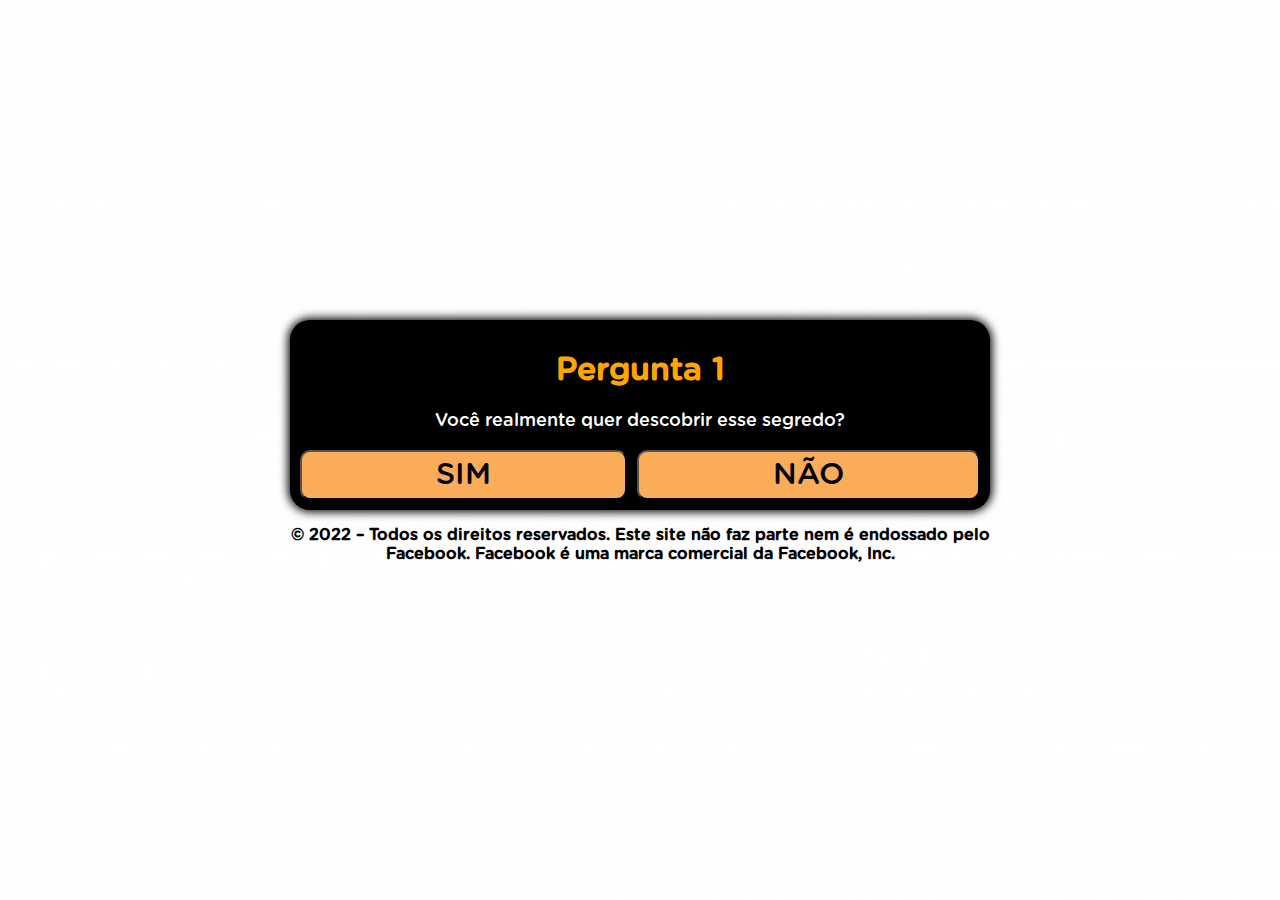
<file: quiz/index.html>
<!DOCTYPE html>
<html lang="pt-br">
<title>Protocolo Zero Barriga</title>
<head>

    <!-- Meta Pixel Code -->
    <script>
    !function(f,b,e,v,n,t,s)
    {if(f.fbq)return;n=f.fbq=function(){n.callMethod?
    n.callMethod.apply(n,arguments):n.queue.push(arguments)};
    if(!f._fbq)f._fbq=n;n.push=n;n.loaded=!0;n.version='2.0';
    n.queue=[];t=b.createElement(e);t.async=!0;
    t.src=v;s=b.getElementsByTagName(e)[0];
    s.parentNode.insertBefore(t,s)}(window, document,'script',
    'https://connect.facebook.net/en_US/fbevents.js');
    fbq('init', '5692072924190705');
    fbq('track', 'AddToCart');
    </script>
    <noscript><img height="1" width="1" style="display:none"
      src="https://www.facebook.com/tr?id=5692072924190705&ev=AddToCart&noscript=1"
    /></noscript>
    <!-- End Meta Pixel Code -->
    
<meta charset="utf-8">
<meta name="viewport" content="width=device-width, initial-scale=1, shrink-to-fit=no">
<link rel="shortcut icon" href="afirmativo.png">
<style>
    header {
      background:"headerbg2.png";
      background-repeat: no-repeat;
    }
    @font-face {
      font-family: Gotham Rounded;
      src: url("font.otf") format("opentype");
    }
    *, *::before, *::after {
      box-sizing: border-box;
      font-family: Gotham Rounded;
    }
    body {
      padding: 0;
      margin: 0;
      display: flex;
      flex-direction: column;
      justify-content: center;
      align-items: center;
      width: 100vw;
      height: 100vh;
      background: url("white.jpg");
      background-size: cover;
      background-repeat: no-repeat;
    }
    .container {
      width: 700px;
      max-width: 90%;
    }
    .black {
      background-color: black;
      padding: 10px;
      text-align: center;
      border-radius: 20px;
      box-shadow: 0 0 10px 2px black;
    }
    .answer {
      display: grid;
      grid-template-columns: repeat(2, auto);
      gap: 10px;
    }
    @media (max-width: 991px) {
      .answer {
        display: grid;
        grid-template-columns: repeat(1, auto);
        gap: 10px;
      }
    }
    .btn {
      border-radius: 10px;
      padding: 5px 10px;
      font-size: 30px;
      background-color: #FAAC58;
      outline: none;
      text-decoration: none;
      color: black;
    }
    .black h1 {
      color: orange;
    }
    .black p {
      font-size: 18px;
      color: white;
    }
    .hide {
      display: none;
    }
  </style>
</head>
<body>

<div class="container">
<div class="black">
<div id="primeira">
<div class="question">
<h1>Pergunta 1</h1>
<p>Você realmente quer descobrir esse segredo?</p>
</div>
<div class="answer">
<button class="btn" onclick="segunda()">SIM</button>
<button class="btn" onclick="segunda()">NÃO</button>
</div>
</div>
<div id="segunda" class="hide">
<div class="question">
<h1>Pergunta 2</h1>
<p>Você promete não revelar para ninguém?</p>
</div>
<div class="answer">
<button class="btn" onclick="terceira()">SIM</button>
<button class="btn" onclick="terceira()">NÃO</button>
</div>
</div>
<div id="terceira" class="hide">
<div class="question">
<h1>Pergunta 3</h1>
<p>O vídeo a seguir tem um limite para pouquíssimas pessoas verem ao mesmo tempo... Você pretende ver até o fim?</p>
</div>
<div class="answer">
<button class="btn" onclick="redirect()">SIM</button>
<button class="btn" onclick="redirect()">NÃO</button>
</div>
</div>
</div>
<p style="text-align: center; font-weight: bold;">© 2022 – Todos os direitos reservados. Este site não faz parte nem é endossado pelo Facebook. Facebook é uma marca comercial da Facebook, Inc.</p>
</div>
<script>
    function segunda() {
      document.getElementById("primeira").classList.add("hide")
      document.getElementById("segunda").classList.remove("hide")
    }
    function terceira() {
      document.getElementById("segunda").classList.add("hide")
      document.getElementById("terceira").classList.remove("hide")
    }
    function redirect() {
      location.href = "https://protocolozerobarrigaofc.website"
    }
  </script>
</body>
</html>
</file>
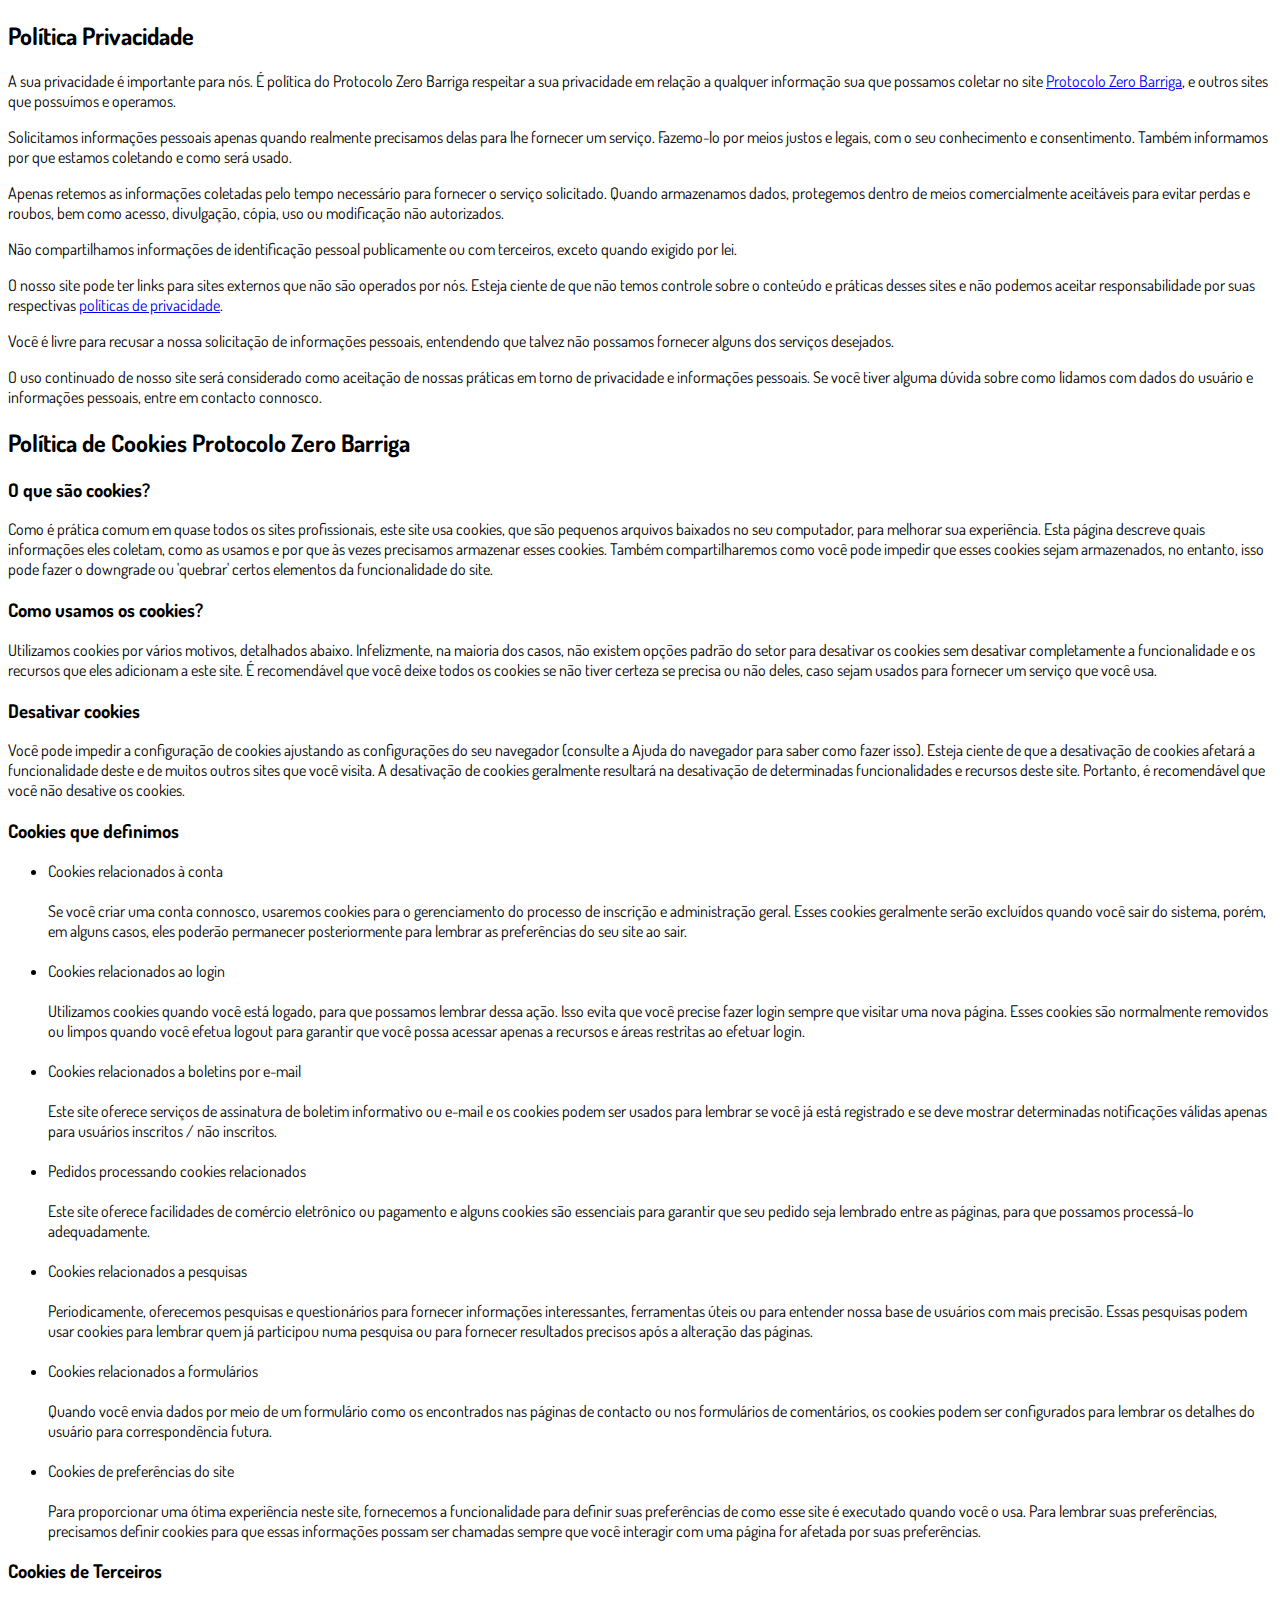
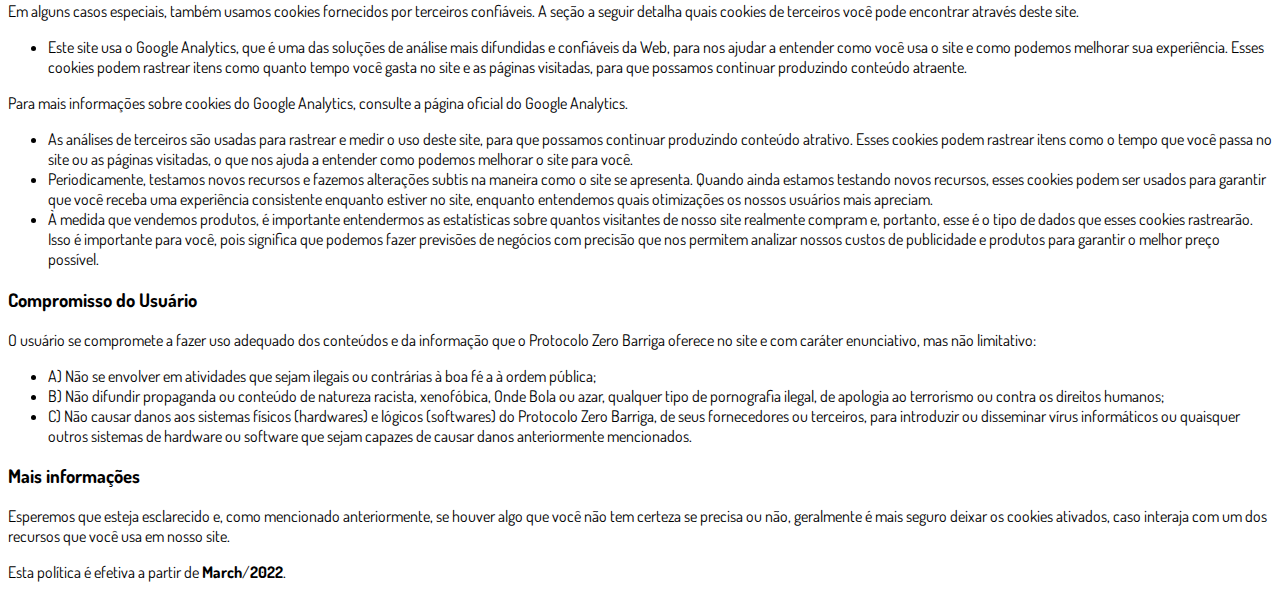
<file: privacidade.html>
<!DOCTYPE html>
<html lang="pt-br">
  <head>
    <meta charset="utf-8">
    <meta name="viewport" content="width=device-width, initial-scale=1, shrink-to-fit=no">

    <link rel="stylesheet" href="https://stackpath.bootstrapcdn.com/bootstrap/4.1.3/css/bootstrap.min.css" integrity="sha384-MCw98/SFnGE8fJT3GXwEOngsV7Zt27NXFoaoApmYm81iuXoPkFOJwJ8ERdknLPMO" crossorigin="anonymous">

    <link rel="preconnect" href="https://fonts.googleapis.com">
    <link rel="preconnect" href="https://fonts.gstatic.com" crossorigin>
    <link href="https://fonts.googleapis.com/css2?family=Dosis:wght@200;300;400;500;600;700;800&display=swap" rel="stylesheet">
    
    <!-- Ícone da Página -->
    <link rel="shortcut icon" type="image/jpg" href="./assets/img/favicon.png">

    <!-- Título da Página -->
    <title>Política de Privacidade | Protocolo Zero Barriga</title>
    
    <style type="text/css">
      body {
        font-family: 'Dosis', sans-serif;
      }
    </style>

  </head>
  <body>
    
    <div class="container py-5">
      <div class="row justify-content-center">
        <div class="col-lg-8">
          <h2>Política Privacidade</h2>                    <p>A sua privacidade é importante para nós. É política do Protocolo Zero Barriga respeitar a sua privacidade em relação a qualquer informação sua que possamos coletar no site <a href="#">Protocolo Zero Barriga</a>, e outros sites que possuímos e operamos.</p>                    <p>Solicitamos informações pessoais apenas quando realmente precisamos delas para lhe fornecer um serviço. Fazemo-lo por meios justos e legais, com o seu conhecimento e consentimento. Também informamos por que estamos coletando e como será usado.                    </p>                    <p>Apenas retemos as informações coletadas pelo tempo necessário para fornecer o serviço solicitado. Quando armazenamos dados, protegemos dentro de meios comercialmente aceitáveis ​​para evitar perdas e roubos, bem como acesso, divulgação, cópia, uso ou                        modificação não autorizados.</p>                    <p>Não compartilhamos informações de identificação pessoal publicamente ou com terceiros, exceto quando exigido por lei.</p>                    <p>O nosso site pode ter links para sites externos que não são operados por nós. Esteja ciente de que não temos controle sobre o conteúdo e práticas desses sites e não podemos aceitar responsabilidade por suas respectivas <a href='https://politicaprivacidade.com' target='_BLANK'>políticas de privacidade</a>.                    </p>                    <p>Você é livre para recusar a nossa solicitação de informações pessoais, entendendo que talvez não possamos fornecer alguns dos serviços desejados.</p>                    <p>O uso continuado de nosso site será considerado como aceitação de nossas práticas em torno de privacidade e informações pessoais. Se você tiver alguma dúvida sobre como lidamos com dados do usuário e informações pessoais, entre em contacto connosco.</p>                    <h2>Política de Cookies Protocolo Zero Barriga</h2>                    <h3>O que são cookies?</h3>                    <p>Como é prática comum em quase todos os sites profissionais, este site usa cookies, que são pequenos arquivos baixados no seu computador, para melhorar sua experiência. Esta página descreve quais informações eles coletam, como as usamos e por que às vezes                        precisamos armazenar esses cookies. Também compartilharemos como você pode impedir que esses cookies sejam armazenados, no entanto, isso pode fazer o downgrade ou 'quebrar' certos elementos da funcionalidade do site.</p>                    <h3>Como usamos os cookies?</h3>                    <p>Utilizamos cookies por vários motivos, detalhados abaixo. Infelizmente, na maioria dos casos, não existem opções padrão do setor para desativar os cookies sem desativar completamente a funcionalidade e os recursos que eles adicionam a este site. É recomendável                        que você deixe todos os cookies se não tiver certeza se precisa ou não deles, caso sejam usados ​​para fornecer um serviço que você usa.</p>                    <h3>Desativar cookies</h3>                    <p>Você pode impedir a configuração de cookies ajustando as configurações do seu navegador (consulte a Ajuda do navegador para saber como fazer isso). Esteja ciente de que a desativação de cookies afetará a funcionalidade deste e de muitos outros sites que                        você visita. A desativação de cookies geralmente resultará na desativação de determinadas funcionalidades e recursos deste site. Portanto, é recomendável que você não desative os cookies.</p>                    <h3>Cookies que definimos</h3>                    <ul>                        <li>                            Cookies relacionados à conta<br><br> Se você criar uma conta connosco, usaremos cookies para o gerenciamento do processo de inscrição e administração geral. Esses cookies geralmente serão excluídos quando você sair do sistema, porém, em alguns                            casos, eles poderão permanecer posteriormente para lembrar as preferências do seu site ao sair.<br><br>                        </li>                        <li>                            Cookies relacionados ao login<br><br> Utilizamos cookies quando você está logado, para que possamos lembrar dessa ação. Isso evita que você precise fazer login sempre que visitar uma nova página. Esses cookies são normalmente removidos ou limpos                            quando você efetua logout para garantir que você possa acessar apenas a recursos e áreas restritas ao efetuar login.<br><br>                        </li>                        <li>                            Cookies relacionados a boletins por e-mail<br><br> Este site oferece serviços de assinatura de boletim informativo ou e-mail e os cookies podem ser usados ​​para lembrar se você já está registrado e se deve mostrar determinadas notificações                            válidas apenas para usuários inscritos / não inscritos.<br><br>                        </li>                        <li>                            Pedidos processando cookies relacionados<br><br> Este site oferece facilidades de comércio eletrônico ou pagamento e alguns cookies são essenciais para garantir que seu pedido seja lembrado entre as páginas, para que possamos processá-lo adequadamente.<br><br>                        </li>                        <li>                            Cookies relacionados a pesquisas<br><br> Periodicamente, oferecemos pesquisas e questionários para fornecer informações interessantes, ferramentas úteis ou para entender nossa base de usuários com mais precisão. Essas pesquisas podem usar cookies                            para lembrar quem já participou numa pesquisa ou para fornecer resultados precisos após a alteração das páginas.<br><br>                        </li>                        <li>                            Cookies relacionados a formulários<br><br> Quando você envia dados por meio de um formulário como os encontrados nas páginas de contacto ou nos formulários de comentários, os cookies podem ser configurados para lembrar os detalhes do usuário                            para correspondência futura.<br><br>                        </li>                        <li>                            Cookies de preferências do site<br><br> Para proporcionar uma ótima experiência neste site, fornecemos a funcionalidade para definir suas preferências de como esse site é executado quando você o usa. Para lembrar suas preferências, precisamos                            definir cookies para que essas informações possam ser chamadas sempre que você interagir com uma página for afetada por suas preferências.<br>                        </li>                    </ul>                    <h3>Cookies de Terceiros</h3>                    <p>Em alguns casos especiais, também usamos cookies fornecidos por terceiros confiáveis. A seção a seguir detalha quais cookies de terceiros você pode encontrar através deste site.</p>                    <ul>                        <li>                            Este site usa o Google Analytics, que é uma das soluções de análise mais difundidas e confiáveis ​​da Web, para nos ajudar a entender como você usa o site e como podemos melhorar sua experiência. Esses cookies podem rastrear itens como quanto tempo                            você gasta no site e as páginas visitadas, para que possamos continuar produzindo conteúdo atraente.                        </li>                    </ul>                    <p>Para mais informações sobre cookies do Google Analytics, consulte a página oficial do Google Analytics.</p>                    <ul>                        <li>                            As análises de terceiros são usadas para rastrear e medir o uso deste site, para que possamos continuar produzindo conteúdo atrativo. Esses cookies podem rastrear itens como o tempo que você passa no site ou as páginas visitadas, o que nos ajuda a entender                            como podemos melhorar o site para você.</li>                        <li>                            Periodicamente, testamos novos recursos e fazemos alterações subtis na maneira como o site se apresenta. Quando ainda estamos testando novos recursos, esses cookies podem ser usados ​​para garantir que você receba uma experiência consistente enquanto                            estiver no site, enquanto entendemos quais otimizações os nossos usuários mais apreciam.</li>                        <li>                            À medida que vendemos produtos, é importante entendermos as estatísticas sobre quantos visitantes de nosso site realmente compram e, portanto, esse é o tipo de dados que esses cookies rastrearão. Isso é importante para você, pois significa que podemos                            fazer previsões de negócios com precisão que nos permitem analizar nossos custos de publicidade e produtos para garantir o melhor preço possível.</li>                                            </ul>                    <h3>Compromisso do Usuário</h3>                                <p>O usuário se compromete a fazer uso adequado dos conteúdos e da informação que o Protocolo Zero Barriga oferece no site e com caráter enunciativo, mas não limitativo:</p>                                        <ul>                        <li>A) Não se envolver em atividades que sejam ilegais ou contrárias à boa fé a à ordem pública;</li>                        <li>B) Não difundir propaganda ou conteúdo de natureza racista, xenofóbica, <a style='color: inherit !important; text-decoration:none !important;' href='https://ondeapostar.pt/onde-da-a-bola/'>Onde Bola</a> ou azar, qualquer tipo de pornografia ilegal, de apologia ao terrorismo ou contra os direitos humanos;</li>                        <li>C) Não causar danos aos sistemas físicos (hardwares) e lógicos (softwares) do Protocolo Zero Barriga, de seus fornecedores ou terceiros, para introduzir ou disseminar vírus informáticos ou quaisquer outros sistemas de hardware ou software que sejam capazes de causar danos anteriormente mencionados.</li>                    </ul>                                        <h3>Mais informações</h3>                    <p>Esperemos que esteja esclarecido e, como mencionado anteriormente, se houver algo que você não tem certeza se precisa ou não, geralmente é mais seguro deixar os cookies ativados, caso interaja com um dos recursos que você usa em nosso site.</p>                    <p>Esta política é efetiva a partir de <strong>March</strong>/<strong>2022</strong>.</p>
        </div>
      </div>
    </div>

    <script src="https://code.jquery.com/jquery-3.3.1.slim.min.js" integrity="sha384-q8i/X+965DzO0rT7abK41JStQIAqVgRVzpbzo5smXKp4YfRvH+8abtTE1Pi6jizo" crossorigin="anonymous"></script>
    <script src="https://cdnjs.cloudflare.com/ajax/libs/popper.js/1.14.3/umd/popper.min.js" integrity="sha384-ZMP7rVo3mIykV+2+9J3UJ46jBk0WLaUAdn689aCwoqbBJiSnjAK/l8WvCWPIPm49" crossorigin="anonymous"></script>
    <script src="https://stackpath.bootstrapcdn.com/bootstrap/4.1.3/js/bootstrap.min.js" integrity="sha384-ChfqqxuZUCnJSK3+MXmPNIyE6ZbWh2IMqE241rYiqJxyMiZ6OW/JmZQ5stwEULTy" crossorigin="anonymous"></script>
  </body>
</html>
</file>
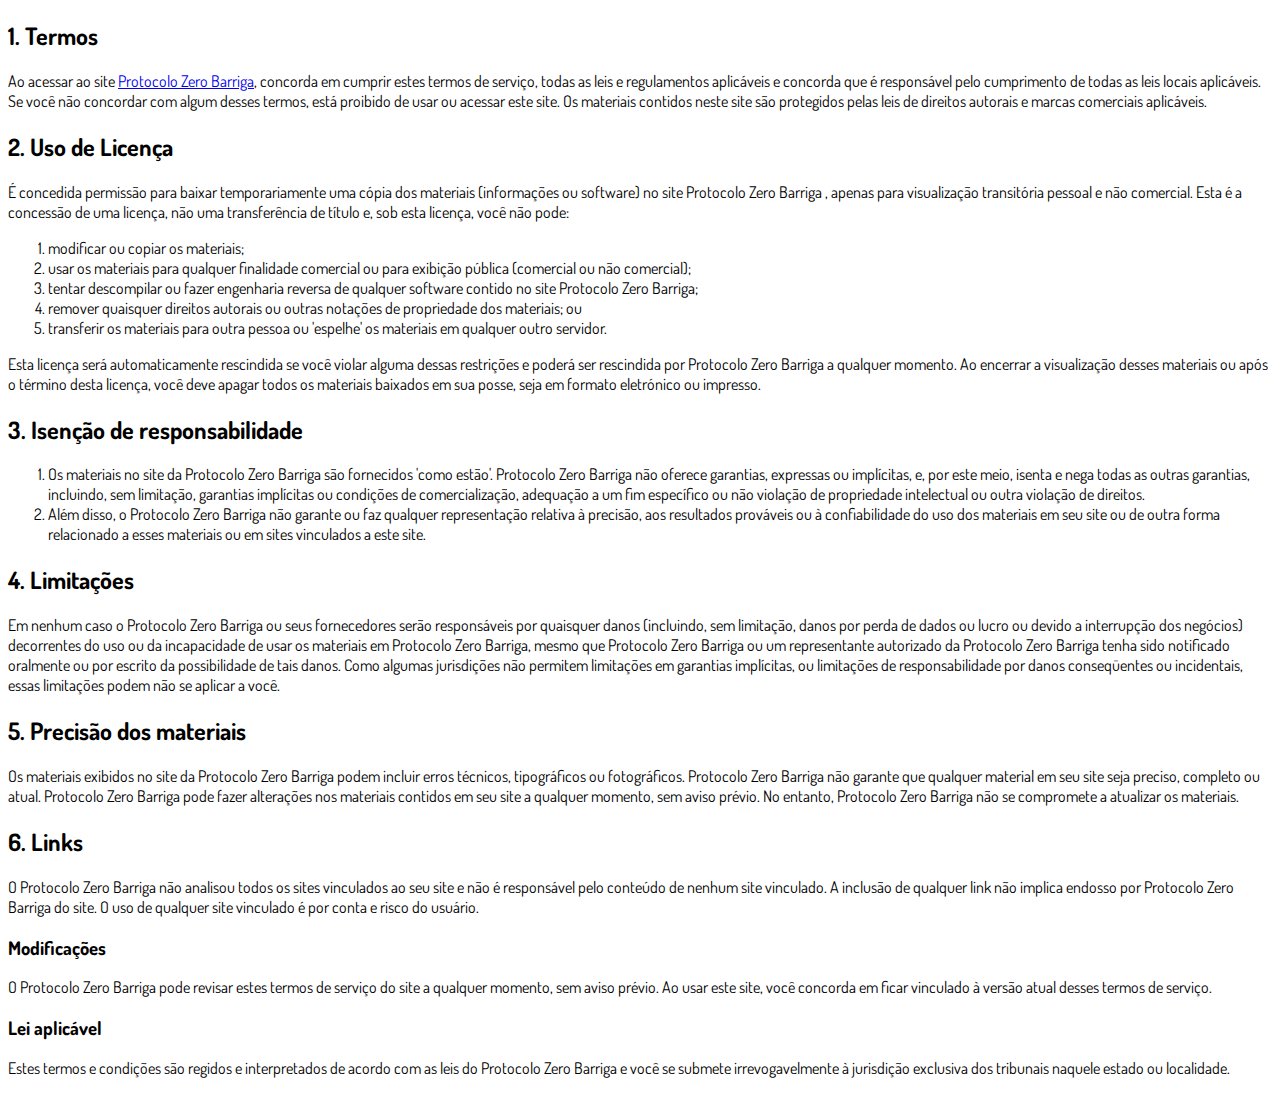
<file: termos.html>
<!DOCTYPE html>
<html lang="pt-br">
  <head>
    <meta charset="utf-8">
    <meta name="viewport" content="width=device-width, initial-scale=1, shrink-to-fit=no">

    <link rel="stylesheet" href="https://stackpath.bootstrapcdn.com/bootstrap/4.1.3/css/bootstrap.min.css" integrity="sha384-MCw98/SFnGE8fJT3GXwEOngsV7Zt27NXFoaoApmYm81iuXoPkFOJwJ8ERdknLPMO" crossorigin="anonymous">

    <link rel="preconnect" href="https://fonts.googleapis.com">
    <link rel="preconnect" href="https://fonts.gstatic.com" crossorigin>
    <link href="https://fonts.googleapis.com/css2?family=Dosis:wght@200;300;400;500;600;700;800&display=swap" rel="stylesheet">
    
    <!-- Ícone da Página -->
    <link rel="shortcut icon" type="image/jpg" href="./assets/img/favicon.png">

    <!-- Título da Página -->
    <title>Termos de Uso | Protocolo Zero Barriga</title>
    
    <style type="text/css">
      body {
        font-family: 'Dosis', sans-serif;
      }
    </style>

  </head>
  <body>
    
    <div class="container py-5">
      <div class="row justify-content-center">
        <div class="col-lg-8">
          <h2>1. Termos</h2>            <p>Ao acessar ao site <a href='#'>Protocolo Zero Barriga</a>, concorda em cumprir estes termos de serviço, todas as leis e regulamentos aplicáveis ​​e concorda que é responsável pelo cumprimento de todas as leis locais aplicáveis. Se você não concordar com algum                desses termos, está proibido de usar ou acessar este site. Os materiais contidos neste site são protegidos pelas leis de direitos autorais e marcas comerciais aplicáveis.</p>            <h2>2. Uso de Licença</h2>            <p>É concedida permissão para baixar temporariamente uma cópia dos materiais (informações ou software) no site Protocolo Zero Barriga , apenas para visualização transitória pessoal e não comercial. Esta é a concessão de uma licença, não uma transferência de título e,                sob esta licença, você não pode: </p>            <ol>            <li>modificar ou copiar os materiais;  </li>            <li>usar os materiais para qualquer finalidade comercial ou para exibição pública (comercial ou não comercial);  </li>            <li>tentar descompilar ou fazer engenharia reversa de qualquer software contido no site Protocolo Zero Barriga;  </li>            <li>remover quaisquer direitos autorais ou outras notações de propriedade dos materiais; ou  </li>            <li>transferir os materiais para outra pessoa ou 'espelhe' os materiais em qualquer outro servidor.</li>            </ol>            <p>Esta licença será automaticamente rescindida se você violar alguma dessas restrições e poderá ser rescindida por Protocolo Zero Barriga a qualquer momento. Ao encerrar a visualização desses materiais ou após o término desta licença, você deve apagar todos os materiais                baixados em sua posse, seja em formato eletrónico ou impresso.</p>            <h2>3. Isenção de responsabilidade</h2>            <ol>            <li>Os materiais no site da Protocolo Zero Barriga são fornecidos 'como estão'. Protocolo Zero Barriga não oferece garantias, expressas ou implícitas, e, por este meio, isenta e nega todas as outras garantias, incluindo, sem limitação, garantias implícitas ou condições de comercialização,            adequação a um fim específico ou não violação de propriedade intelectual ou outra violação de direitos. </li>            <li>Além disso, o Protocolo Zero Barriga não garante ou faz qualquer representação relativa à precisão, aos resultados prováveis ​​ou à confiabilidade do uso dos            materiais em seu site ou de outra forma relacionado a esses materiais ou em sites vinculados a este site.</li>            </ol>            <h2>4. Limitações</h2>            <p>Em nenhum caso o Protocolo Zero Barriga ou seus fornecedores serão responsáveis ​​por quaisquer danos (incluindo, sem limitação, danos por perda de dados ou lucro ou devido a interrupção dos negócios) decorrentes do uso ou da incapacidade de usar os materiais em Protocolo Zero Barriga,                mesmo que Protocolo Zero Barriga ou um representante autorizado da Protocolo Zero Barriga tenha sido notificado oralmente ou por escrito da possibilidade de tais danos. Como algumas jurisdições não permitem limitações em garantias implícitas, ou limitações de responsabilidade                por danos conseqüentes ou incidentais, essas limitações podem não se aplicar a você.</p>            <h2>5. Precisão dos materiais</h2>            <p>Os materiais exibidos no site da Protocolo Zero Barriga podem incluir erros técnicos, tipográficos ou fotográficos. Protocolo Zero Barriga não garante que qualquer material em seu site seja preciso, completo ou atual. Protocolo Zero Barriga pode fazer alterações nos materiais contidos em seu                site a qualquer momento, sem aviso prévio. No entanto, Protocolo Zero Barriga não se compromete a atualizar os materiais.</p>            <h2>6. Links</h2>            <p>O Protocolo Zero Barriga não analisou todos os sites vinculados ao seu site e não é responsável pelo conteúdo de nenhum site vinculado. A inclusão de qualquer link não implica endosso por Protocolo Zero Barriga do site. O uso de qualquer site vinculado é por conta e risco do usuário.</p>            </p>            <h3>Modificações</h3>            <p>O Protocolo Zero Barriga pode revisar estes termos de serviço do site a qualquer momento, sem aviso prévio. Ao usar este site, você concorda em ficar vinculado à versão atual desses termos de serviço.</p>            <h3>Lei aplicável</h3>            <p>Estes termos e condições são regidos e interpretados de acordo com as leis do Protocolo Zero Barriga e você se submete irrevogavelmente à jurisdição exclusiva dos tribunais naquele estado ou localidade.</p>
        </div>
      </div>
    </div>

    <script src="https://code.jquery.com/jquery-3.3.1.slim.min.js" integrity="sha384-q8i/X+965DzO0rT7abK41JStQIAqVgRVzpbzo5smXKp4YfRvH+8abtTE1Pi6jizo" crossorigin="anonymous"></script>
    <script src="https://cdnjs.cloudflare.com/ajax/libs/popper.js/1.14.3/umd/popper.min.js" integrity="sha384-ZMP7rVo3mIykV+2+9J3UJ46jBk0WLaUAdn689aCwoqbBJiSnjAK/l8WvCWPIPm49" crossorigin="anonymous"></script>
    <script src="https://stackpath.bootstrapcdn.com/bootstrap/4.1.3/js/bootstrap.min.js" integrity="sha384-ChfqqxuZUCnJSK3+MXmPNIyE6ZbWh2IMqE241rYiqJxyMiZ6OW/JmZQ5stwEULTy" crossorigin="anonymous"></script>
  </body>
</html>
</file>
